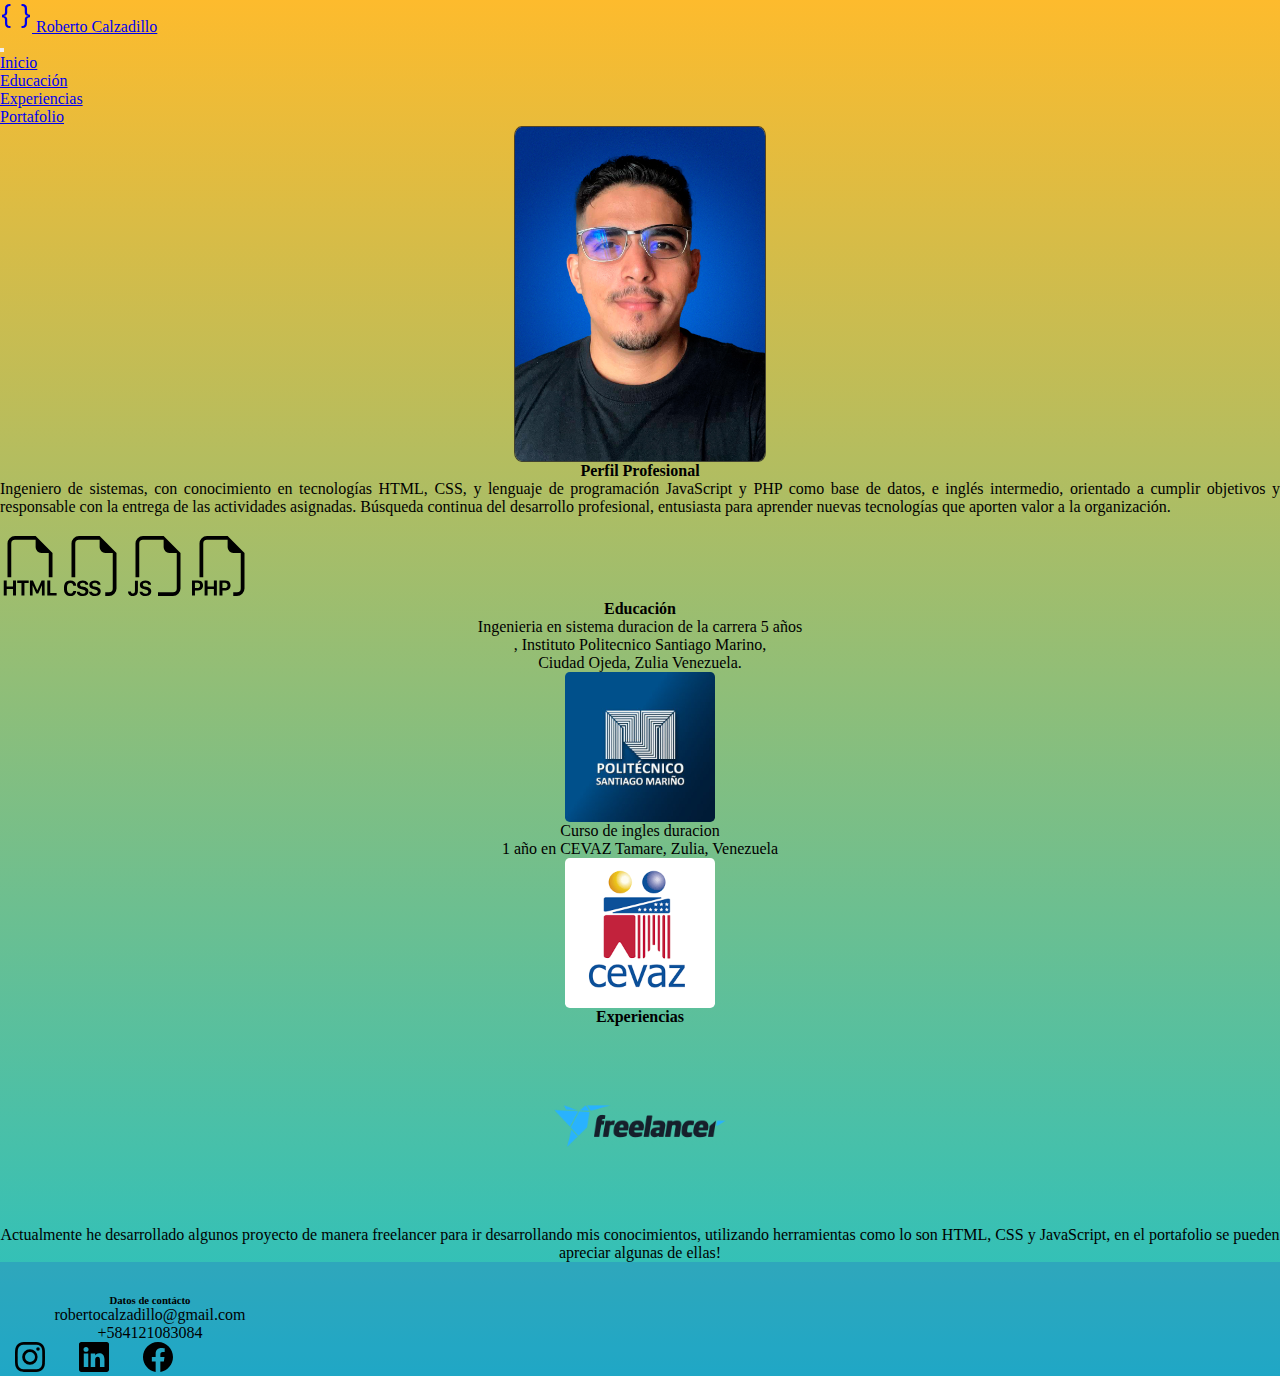
<file: index.html>
<!DOCTYPE html>
<html lang="es">
<head>
    <meta charset="UTF-8">
    <meta name="viewport" content="width=device-width, initial-scale=1.0">
    <link rel="stylesheet" href="/assets/cs/estilos.css">
    <link href="https://cdn.jsdelivr.net/npm/bootstrap@5.3.5/dist/css/bootstrap.min.css" rel="stylesheet" integrity="sha384-SgOJa3DmI69IUzQ2PVdRZhwQ+dy64/BUtbMJw1MZ8t5HZApcHrRKUc4W0kG879m7" crossorigin="anonymous">
    <title>Curriculum</title>
</head>
<body>
    <nav class=" navbar bg-dark bg-opacity-10">
    <div class="d-flex justify-content-center container">
      <a class="navbar-brand" href="#">
        <svg xmlns="http://www.w3.org/2000/svg" width="32" height="32" fill="currentColor" class="bi bi-braces" viewBox="0 0 16 16">
            <path d="M2.114 8.063V7.9c1.005-.102 1.497-.615 1.497-1.6V4.503c0-1.094.39-1.538 1.354-1.538h.273V2h-.376C3.25 2 2.49 2.759 2.49 4.352v1.524c0 1.094-.376 1.456-1.49 1.456v1.299c1.114 0 1.49.362 1.49 1.456v1.524c0 1.593.759 2.352 2.372 2.352h.376v-.964h-.273c-.964 0-1.354-.444-1.354-1.538V9.663c0-.984-.492-1.497-1.497-1.6M13.886 7.9v.163c-1.005.103-1.497.616-1.497 1.6v1.798c0 1.094-.39 1.538-1.354 1.538h-.273v.964h.376c1.613 0 2.372-.759 2.372-2.352v-1.524c0-1.094.376-1.456 1.49-1.456V7.332c-1.114 0-1.49-.362-1.49-1.456V4.352C13.51 2.759 12.75 2 11.138 2h-.376v.964h.273c.964 0 1.354.444 1.354 1.538V6.3c0 .984.492 1.497 1.497 1.6"/>
          </svg>
        Roberto Calzadillo
      </a>
    </div>
  </nav>

  <nav class="navbar navbar-expand-lg bg-dark bg-opacity-25">
    <div class="container ">
      
      <button class="navbar-toggler" type="button" data-bs-toggle="collapse" data-bs-target="#navbarNav" aria-controls="navbarNav" aria-expanded="false" aria-label="Toggle navigation">
        <span class="navbar-toggler-icon"></span>
      </button>
      <div class="collapse navbar-collapse d-flex justify-content-center" id="navbarNav">
        <ul class="navbar-nav">
          <li class="nav-item">
            <a class="nav-link active" aria-current="page" href="#inicio">Inicio</a>
          </li>
          <li class="nav-item">
            <a class="nav-link" href="#educacion">Educación</a>
          </li>
          <li class="nav-item">
            <a class="nav-link" href="#experiencias">Experiencias</a>
          </li>
          <li class="nav-item">
            <a class="nav-link " href="portafolio.html">Portafolio</a>
          </li>
        </ul>
      </div>
    </div>
  </nav>

  <main class="container-fluid  row ">
    <div class=" col-sm-12 col-lg-4  ">
        <div class="d-flex justify-content-center m-2">
        <img src="/assets/imgs/Roberto Profile.jpg" alt="" class="foto">
    </div>


    </div>
    <div id="inicio" class="  col-sm-12 col-lg-8 mt-5  ">
        <h4>Perfil Profesional</h4>

       <p class="perfil"> Ingeniero de sistemas, con conocimiento en tecnologías
                HTML, CSS, y lenguaje de programación JavaScript y
                PHP como base de datos, e inglés intermedio, orientado a
                cumplir objetivos y responsable con la entrega de las
                actividades asignadas. Búsqueda continua del desarrollo
                profesional, entusiasta para aprender nuevas tecnologías
                que aporten valor a la organización.
       </p>
       <div>
        <div class="container d-flex logos ">
        <svg xmlns="http://www.w3.org/2000/svg" width="60" height="60" fill="currentColor" class="bi bi-filetype-html" viewBox="0 0 16 16">
            <path fill-rule="evenodd" d="M14 4.5V11h-1V4.5h-2A1.5 1.5 0 0 1 9.5 3V1H4a1 1 0 0 0-1 1v9H2V2a2 2 0 0 1 2-2h5.5zm-9.736 7.35v3.999h-.791v-1.714H1.79v1.714H1V11.85h.791v1.626h1.682V11.85h.79Zm2.251.662v3.337h-.794v-3.337H4.588v-.662h3.064v.662zm2.176 3.337v-2.66h.038l.952 2.159h.516l.946-2.16h.038v2.661h.715V11.85h-.8l-1.14 2.596H9.93L8.79 11.85h-.805v3.999zm4.71-.674h1.696v.674H12.61V11.85h.79v3.325Z"/>
          </svg>
          <svg xmlns="http://www.w3.org/2000/svg" width="60" height="60" fill="currentColor" class="bi bi-filetype-css" viewBox="0 0 16 16">
            <path fill-rule="evenodd" d="M14 4.5V14a2 2 0 0 1-2 2h-1v-1h1a1 1 0 0 0 1-1V4.5h-2A1.5 1.5 0 0 1 9.5 3V1H4a1 1 0 0 0-1 1v9H2V2a2 2 0 0 1 2-2h5.5zM3.397 14.841a1.13 1.13 0 0 0 .401.823q.195.162.478.252.284.091.665.091.507 0 .859-.158.354-.158.539-.44.187-.284.187-.656 0-.336-.134-.56a1 1 0 0 0-.375-.357 2 2 0 0 0-.566-.21l-.621-.144a1 1 0 0 1-.404-.176.37.37 0 0 1-.144-.299q0-.234.185-.384.188-.152.512-.152.214 0 .37.068a.6.6 0 0 1 .246.181.56.56 0 0 1 .12.258h.75a1.1 1.1 0 0 0-.2-.566 1.2 1.2 0 0 0-.5-.41 1.8 1.8 0 0 0-.78-.152q-.439 0-.776.15-.337.149-.527.421-.19.273-.19.639 0 .302.122.524.124.223.352.367.228.143.539.213l.618.144q.31.073.463.193a.39.39 0 0 1 .152.326.5.5 0 0 1-.085.29.56.56 0 0 1-.255.193q-.167.07-.413.07-.175 0-.32-.04a.8.8 0 0 1-.248-.115.58.58 0 0 1-.255-.384zM.806 13.693q0-.373.102-.633a.87.87 0 0 1 .302-.399.8.8 0 0 1 .475-.137q.225 0 .398.097a.7.7 0 0 1 .272.26.85.85 0 0 1 .12.381h.765v-.072a1.33 1.33 0 0 0-.466-.964 1.4 1.4 0 0 0-.489-.272 1.8 1.8 0 0 0-.606-.097q-.534 0-.911.223-.375.222-.572.632-.195.41-.196.979v.498q0 .568.193.976.197.407.572.626.375.217.914.217.439 0 .785-.164t.55-.454a1.27 1.27 0 0 0 .226-.674v-.076h-.764a.8.8 0 0 1-.118.363.7.7 0 0 1-.272.25.9.9 0 0 1-.401.087.85.85 0 0 1-.478-.132.83.83 0 0 1-.299-.392 1.7 1.7 0 0 1-.102-.627zM6.78 15.29a1.2 1.2 0 0 1-.111-.449h.764a.58.58 0 0 0 .255.384q.106.073.25.114.142.041.319.041.245 0 .413-.07a.56.56 0 0 0 .255-.193.5.5 0 0 0 .085-.29.39.39 0 0 0-.153-.326q-.152-.12-.463-.193l-.618-.143a1.7 1.7 0 0 1-.539-.214 1 1 0 0 1-.351-.367 1.1 1.1 0 0 1-.123-.524q0-.366.19-.639.19-.272.527-.422t.777-.149q.456 0 .779.152.326.153.5.41.18.255.2.566h-.75a.56.56 0 0 0-.12-.258.6.6 0 0 0-.246-.181.9.9 0 0 0-.37-.068q-.324 0-.512.152a.47.47 0 0 0-.184.384q0 .18.143.3a1 1 0 0 0 .404.175l.621.143q.326.075.566.211t.375.358.135.56q0 .37-.188.656a1.2 1.2 0 0 1-.539.439q-.351.158-.858.158-.381 0-.665-.09a1.4 1.4 0 0 1-.478-.252 1.1 1.1 0 0 1-.29-.375"/>
          </svg>
          <svg xmlns="http://www.w3.org/2000/svg" width="60" height="60" fill="currentColor" class="bi bi-filetype-js" viewBox="0 0 16 16">
            <path fill-rule="evenodd" d="M14 4.5V14a2 2 0 0 1-2 2H8v-1h4a1 1 0 0 0 1-1V4.5h-2A1.5 1.5 0 0 1 9.5 3V1H4a1 1 0 0 0-1 1v9H2V2a2 2 0 0 1 2-2h5.5zM3.186 15.29a1.2 1.2 0 0 1-.111-.449h.765a.58.58 0 0 0 .255.384q.105.073.249.114.143.041.319.041.246 0 .413-.07a.56.56 0 0 0 .255-.193.5.5 0 0 0 .085-.29.39.39 0 0 0-.153-.326q-.151-.12-.462-.193l-.619-.143a1.7 1.7 0 0 1-.539-.214 1 1 0 0 1-.351-.367 1.1 1.1 0 0 1-.123-.524q0-.366.19-.639.19-.272.528-.422.336-.15.776-.149.457 0 .78.152.324.153.5.41.18.255.2.566h-.75a.56.56 0 0 0-.12-.258.6.6 0 0 0-.247-.181.9.9 0 0 0-.369-.068q-.325 0-.513.152a.47.47 0 0 0-.184.384q0 .18.143.3a1 1 0 0 0 .405.175l.62.143q.327.075.566.211.24.136.375.358t.135.56q0 .37-.188.656a1.2 1.2 0 0 1-.539.439q-.351.158-.858.158-.381 0-.665-.09a1.4 1.4 0 0 1-.478-.252 1.1 1.1 0 0 1-.29-.375m-3.104-.033A1.3 1.3 0 0 1 0 14.791h.765a.6.6 0 0 0 .073.27.5.5 0 0 0 .454.246q.285 0 .422-.164.138-.165.138-.466v-2.745h.79v2.725q0 .66-.357 1.005-.354.345-.984.345a1.6 1.6 0 0 1-.569-.094 1.15 1.15 0 0 1-.407-.266 1.1 1.1 0 0 1-.243-.39"/>
          </svg>
          <svg xmlns="http://www.w3.org/2000/svg" width="60" height="60" fill="currentColor" class="bi bi-filetype-php" viewBox="0 0 16 16">
            <path fill-rule="evenodd" d="M14 4.5V14a2 2 0 0 1-2 2h-1v-1h1a1 1 0 0 0 1-1V4.5h-2A1.5 1.5 0 0 1 9.5 3V1H4a1 1 0 0 0-1 1v9H2V2a2 2 0 0 1 2-2h5.5zM1.6 11.85H0v3.999h.791v-1.342h.803q.43 0 .732-.173.305-.175.463-.474a1.4 1.4 0 0 0 .161-.677q0-.375-.158-.677a1.2 1.2 0 0 0-.46-.477q-.3-.18-.732-.179m.545 1.333a.8.8 0 0 1-.085.38.57.57 0 0 1-.238.241.8.8 0 0 1-.375.082H.788V12.48h.66q.327 0 .512.181.185.182.185.522m4.48 2.666V11.85h-.79v1.626H4.153V11.85h-.79v3.999h.79v-1.714h1.682v1.714zm.703-3.999h1.6q.433 0 .732.179.3.175.46.477.158.302.158.677t-.161.677q-.159.299-.463.474a1.45 1.45 0 0 1-.733.173H8.12v1.342h-.791zm2.06 1.714a.8.8 0 0 0 .084-.381q0-.34-.184-.521-.184-.182-.513-.182h-.66v1.406h.66a.8.8 0 0 0 .375-.082.57.57 0 0 0 .237-.24Z"/>
          </svg></div>
       </div>

    </div>
    


  </main>

  <section class="container m-auto row  "> 
    <h4 id="educacion" class=" text mt-3">Educación</h4>
    <div class="col-sm-12 col-lg-6 mt-4 border border-primary-subtle">
    <p class="exp">Ingenieria en sistema duracion de la carrera 5 años<br>, Instituto Politecnico Santiago Marino,<br> Ciudad Ojeda, Zulia Venezuela.</p>
    <img src="/assets/imgs/JMxSY9bF_400x400.jpg" class="mb-3" alt="">
    </div>

    <div class="col-sm-12 col-lg-6 mt-4 border border-primary-subtle">
      <p class="exp">Curso de ingles duracion <br>1 año en CEVAZ Tamare, Zulia, Venezuela</p>
      <img src="/assets/imgs/images.png" alt="">
    </div>

  </section>

  <section class="container  container-expe">
    <h4 id="experiencias" class="m-4">Experiencias</h4>
    <div class="container row">
      <div class="col-sm-12 col-lg-6 ">
        <img src="/assets/imgs/freelancer-logo.png" alt="" class="free">
      </div>
      <div class="col-sm-12 col-lg-6 ">
        <p class="mt-5">Actualmente he desarrollado algunos proyecto de manera freelancer para ir desarrollando mis conocimientos, utilizando herramientas como lo son HTML, CSS y JavaScript, en el portafolio se pueden apreciar algunas de ellas!</p>
      </div>

    </div>
  

  </section>


  <footer class="container-fluid mt-5 d-flex  ">
    
    <div class=" container-contacto">
    <h6>Datos de contácto</h6>
      <p> robertocalzadillo@gmail.com
       +584121083084</p>
      
    
  </div>
  

  <div class=" container-logo d-flex">
    <svg xmlns="http://www.w3.org/2000/svg" width="30" height="30" fill="currentColor" class="bi bi-instagram  logo-2" viewBox="0 0 16 16">
      <path d="M8 0C5.829 0 5.556.01 4.703.048 3.85.088 3.269.222 2.76.42a3.9 3.9 0 0 0-1.417.923A3.9 3.9 0 0 0 .42 2.76C.222 3.268.087 3.85.048 4.7.01 5.555 0 5.827 0 8.001c0 2.172.01 2.444.048 3.297.04.852.174 1.433.372 1.942.205.526.478.972.923 1.417.444.445.89.719 1.416.923.51.198 1.09.333 1.942.372C5.555 15.99 5.827 16 8 16s2.444-.01 3.298-.048c.851-.04 1.434-.174 1.943-.372a3.9 3.9 0 0 0 1.416-.923c.445-.445.718-.891.923-1.417.197-.509.332-1.09.372-1.942C15.99 10.445 16 10.173 16 8s-.01-2.445-.048-3.299c-.04-.851-.175-1.433-.372-1.941a3.9 3.9 0 0 0-.923-1.417A3.9 3.9 0 0 0 13.24.42c-.51-.198-1.092-.333-1.943-.372C10.443.01 10.172 0 7.998 0zm-.717 1.442h.718c2.136 0 2.389.007 3.232.046.78.035 1.204.166 1.486.275.373.145.64.319.92.599s.453.546.598.92c.11.281.24.705.275 1.485.039.843.047 1.096.047 3.231s-.008 2.389-.047 3.232c-.035.78-.166 1.203-.275 1.485a2.5 2.5 0 0 1-.599.919c-.28.28-.546.453-.92.598-.28.11-.704.24-1.485.276-.843.038-1.096.047-3.232.047s-2.39-.009-3.233-.047c-.78-.036-1.203-.166-1.485-.276a2.5 2.5 0 0 1-.92-.598 2.5 2.5 0 0 1-.6-.92c-.109-.281-.24-.705-.275-1.485-.038-.843-.046-1.096-.046-3.233s.008-2.388.046-3.231c.036-.78.166-1.204.276-1.486.145-.373.319-.64.599-.92s.546-.453.92-.598c.282-.11.705-.24 1.485-.276.738-.034 1.024-.044 2.515-.045zm4.988 1.328a.96.96 0 1 0 0 1.92.96.96 0 0 0 0-1.92m-4.27 1.122a4.109 4.109 0 1 0 0 8.217 4.109 4.109 0 0 0 0-8.217m0 1.441a2.667 2.667 0 1 1 0 5.334 2.667 2.667 0 0 1 0-5.334"/>
    </svg>
    <svg xmlns="http://www.w3.org/2000/svg" width="30" height="30" fill="currentColor" class="bi bi-linkedin logo-2" viewBox="0 0 16 16">
      <path d="M0 1.146C0 .513.526 0 1.175 0h13.65C15.474 0 16 .513 16 1.146v13.708c0 .633-.526 1.146-1.175 1.146H1.175C.526 16 0 15.487 0 14.854zm4.943 12.248V6.169H2.542v7.225zm-1.2-8.212c.837 0 1.358-.554 1.358-1.248-.015-.709-.52-1.248-1.342-1.248S2.4 3.226 2.4 3.934c0 .694.521 1.248 1.327 1.248zm4.908 8.212V9.359c0-.216.016-.432.08-.586.173-.431.568-.878 1.232-.878.869 0 1.216.662 1.216 1.634v3.865h2.401V9.25c0-2.22-1.184-3.252-2.764-3.252-1.274 0-1.845.7-2.165 1.193v.025h-.016l.016-.025V6.169h-2.4c.03.678 0 7.225 0 7.225z"/>
    </svg>
    <svg xmlns="http://www.w3.org/2000/svg" width="30" height="30" fill="currentColor" class="bi bi-facebook logo-2" viewBox="0 0 16 16">
      <path d="M16 8.049c0-4.446-3.582-8.05-8-8.05C3.58 0-.002 3.603-.002 8.05c0 4.017 2.926 7.347 6.75 7.951v-5.625h-2.03V8.05H6.75V6.275c0-2.017 1.195-3.131 3.022-3.131.876 0 1.791.157 1.791.157v1.98h-1.009c-.993 0-1.303.621-1.303 1.258v1.51h2.218l-.354 2.326H9.25V16c3.824-.604 6.75-3.934 6.75-7.951"/>
    </svg>
    
    
 
</div>
  </footer>















    <script src="https://cdn.jsdelivr.net/npm/bootstrap@5.3.5/dist/js/bootstrap.bundle.min.js" integrity="sha384-k6d4wzSIapyDyv1kpU366/PK5hCdSbCRGRCMv+eplOQJWyd1fbcAu9OCUj5zNLiq" crossorigin="anonymous"></script>
</body>
</html>
</file>
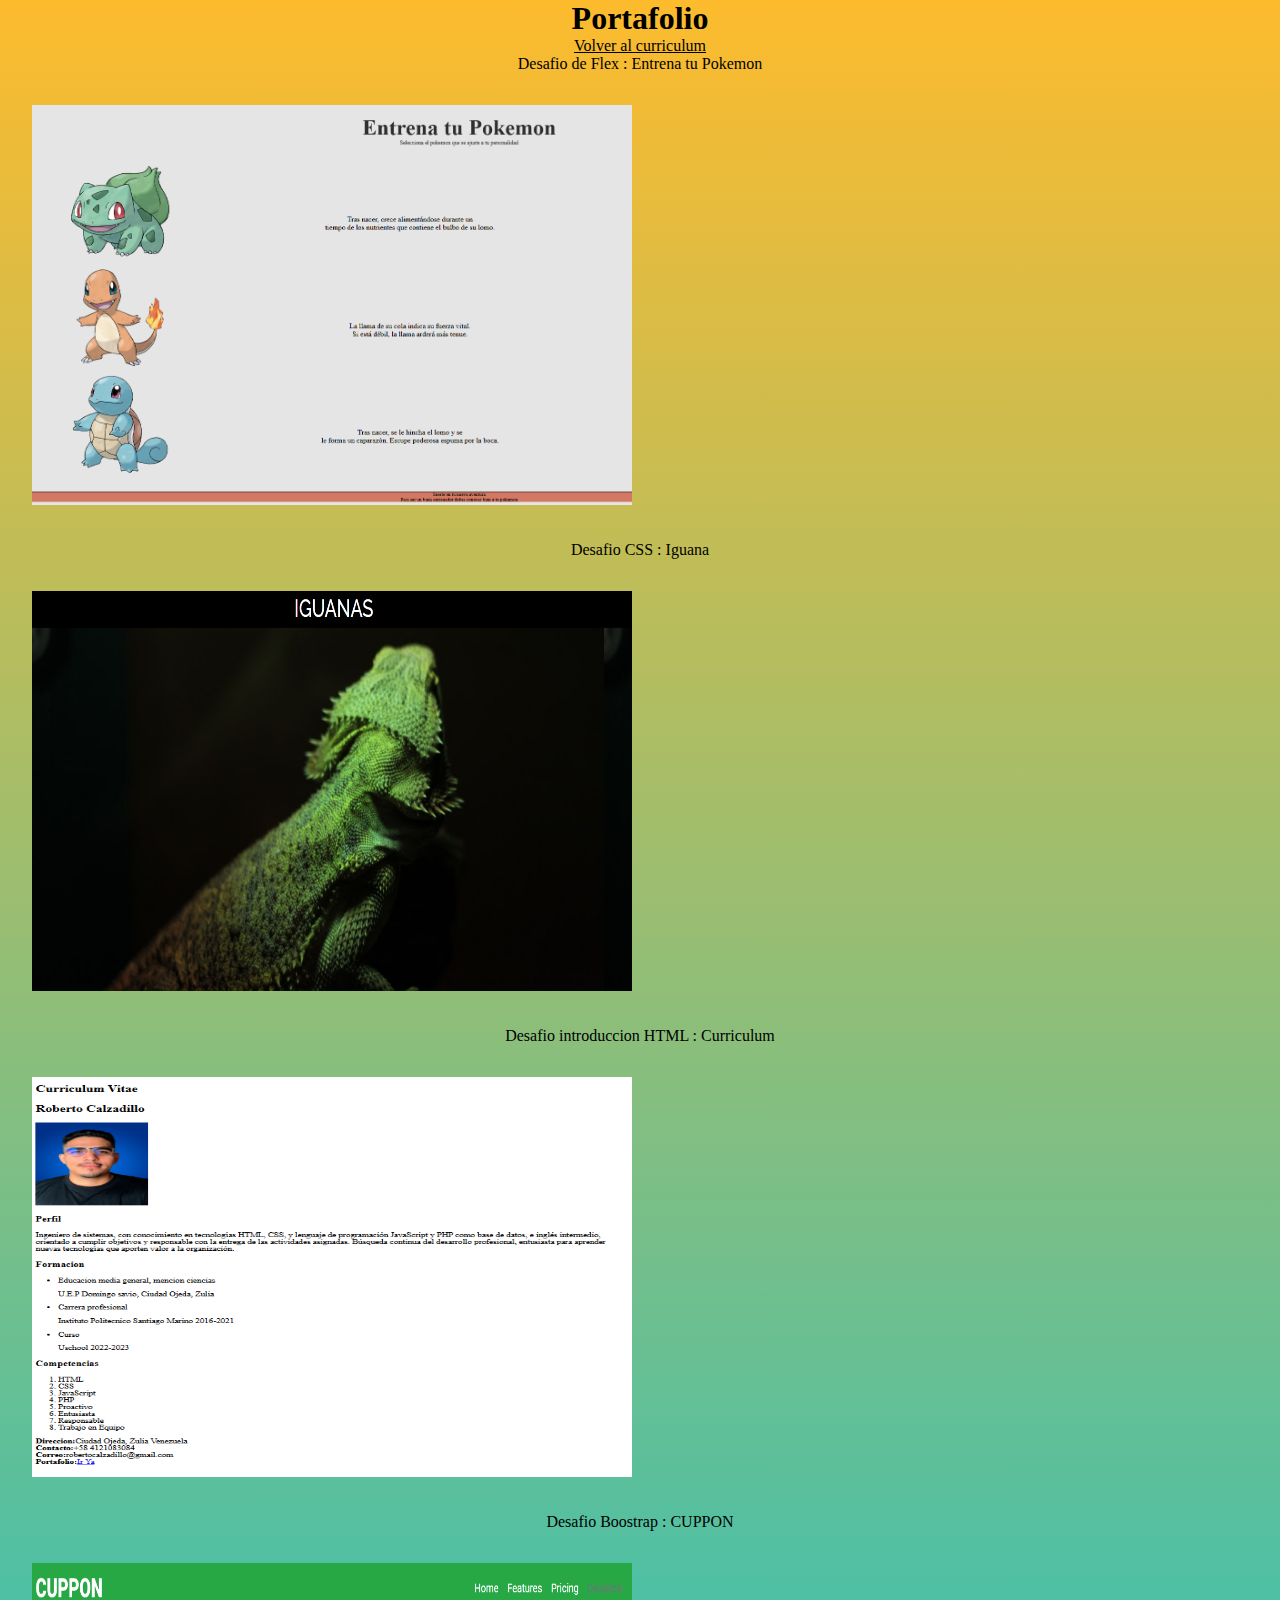
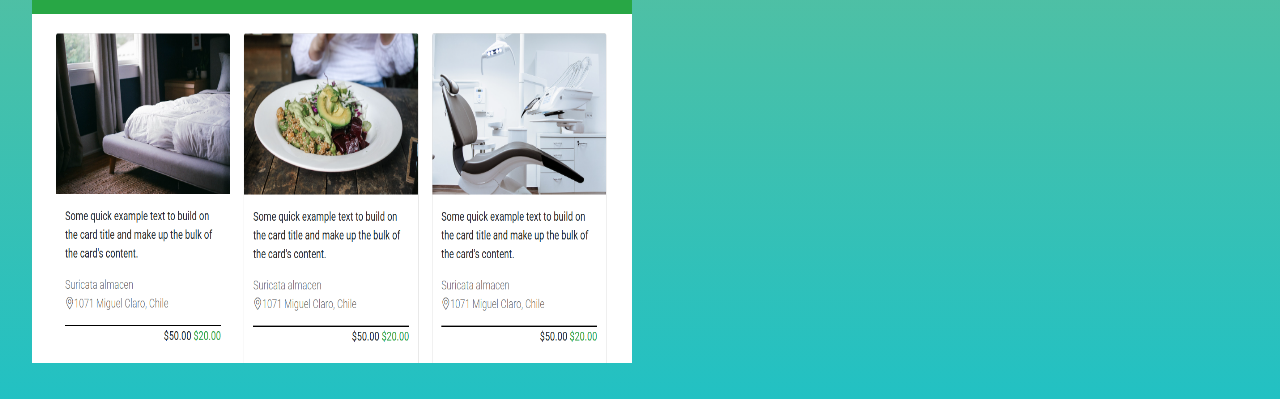
<file: portafolio.html>
<!DOCTYPE html>
<html lang="es">
<head>
    <meta charset="UTF-8">
    <meta name="viewport" content="width=device-width, initial-scale=1.0">
    <link rel="shortcut icon" href="./assets/img/photoprofile.jpg" type="image/jpg">
    <link rel="stylesheet" href="/assets/cs/estilos2.css">
    <link href="https://cdn.jsdelivr.net/npm/bootstrap@5.3.5/dist/css/bootstrap.min.css" rel="stylesheet" integrity="sha384-SgOJa3DmI69IUzQ2PVdRZhwQ+dy64/BUtbMJw1MZ8t5HZApcHrRKUc4W0kG879m7" crossorigin="anonymous">
    <title>Portafolio</title>
</head>
<body>
    
<h1>Portafolio</h1>
<a class="a" href="./index.html">Volver al curriculum</a>

<section class="container ">

    <div class="d-flex">
        <p>
            Desafio de Flex : Entrena tu Pokemon
        </p>

   
    <img src="/assets/imgs/Captura de pantalla 2025-04-10 005955.png" alt="">
</div>
    <div class="d-flex">
        <p>
            Desafio CSS : Iguana 
        </p>

    
        <img src="/assets/imgs/Captura de pantalla 2025-04-10 010446.png" alt="">
    </div>
   <div class="d-flex">
        <p>Desafio introduccion HTML : Curriculum</p>

   
        <img src="/assets/imgs/Captura de pantalla 2025-04-10 010641.png" alt="">
    </div>
    <div class="d-flex">
        <p>Desafio Boostrap : CUPPON </p>

   
        <img src="/assets/imgs/Captura de pantalla 2025-04-10 010148.png " alt="">
    </div>
   

</section>







<script src="https://cdn.jsdelivr.net/npm/bootstrap@5.3.5/dist/js/bootstrap.bundle.min.js" integrity="sha384-k6d4wzSIapyDyv1kpU366/PK5hCdSbCRGRCMv+eplOQJWyd1fbcAu9OCUj5zNLiq" crossorigin="anonymous"></script>
</body>
</html>
</file>
<file: assets/cs/estilos.css>
* {
    margin: 0;
    padding: 0;
    


}

body{
    color: black;
    
background: linear-gradient(0deg, rgba(34,193,195,1) 0%, rgba(253,187,45,1) 100%);

}
.foto {
    width: 250px;
    border: 0.1em solid rgba(12, 9, 26, 0.685);
    border-radius: 3%;
   
}

h4 {
    color: black;
    text-align: center;
    
}

.logos {
    justify-content: space-evenly;
    flex-wrap: wrap;
}

.logos svg {
flex-basis:25%;
margin-top: 1.3em;
}


 

img {
    display: flex;
    margin: auto;
    width: 150px;
    border-radius: .3em;

}

.free {
    width: 200px
}
p{
    
    color: black;
    text-align: center;
    
    
}

.perfil{
    text-align: justify;
}



.logo-2 {
    width: 60px;
    justify-content: space-between;
    
}
.container-logo {
    width: 300px;
    justify-content: center;
    
}
.container-contacto {
    width: 300px;
    text-align: center;
    
}
.exp {
    text-align: center;
}

footer {
    flex-wrap: wrap;
    padding-top: 2em;
    color: black;
    justify-content: space-between;
    background-color: rgba(21, 34, 219, 0.158);
   
}
</file>
<file: assets/cs/estilos2.css>
/* portafolio */
* {
    margin: 0;
    padding: 0;
    


}

body{
    color: black;
    
background: linear-gradient(0deg, rgba(34,193,195,1) 0%, rgba(253,187,45,1) 100%);


}

div {
    
    
    align-items: center;
    flex-wrap: wrap;
    
    justify-content: space-between;
}


img {
    width:60%;
    margin: 2em;
    text-align: center;
    width: 600px;
    height: 400px;
   
    
    flex-wrap: wrap;
    
   
}
p {
    text-align: center;
    margin: auto;
    
}

h1 {
    text-align: center;
}

.a {
    display: flex;
    color: black;
    margin: auto;
    text-align: center;
    flex-direction: column;
    
}
</file>
